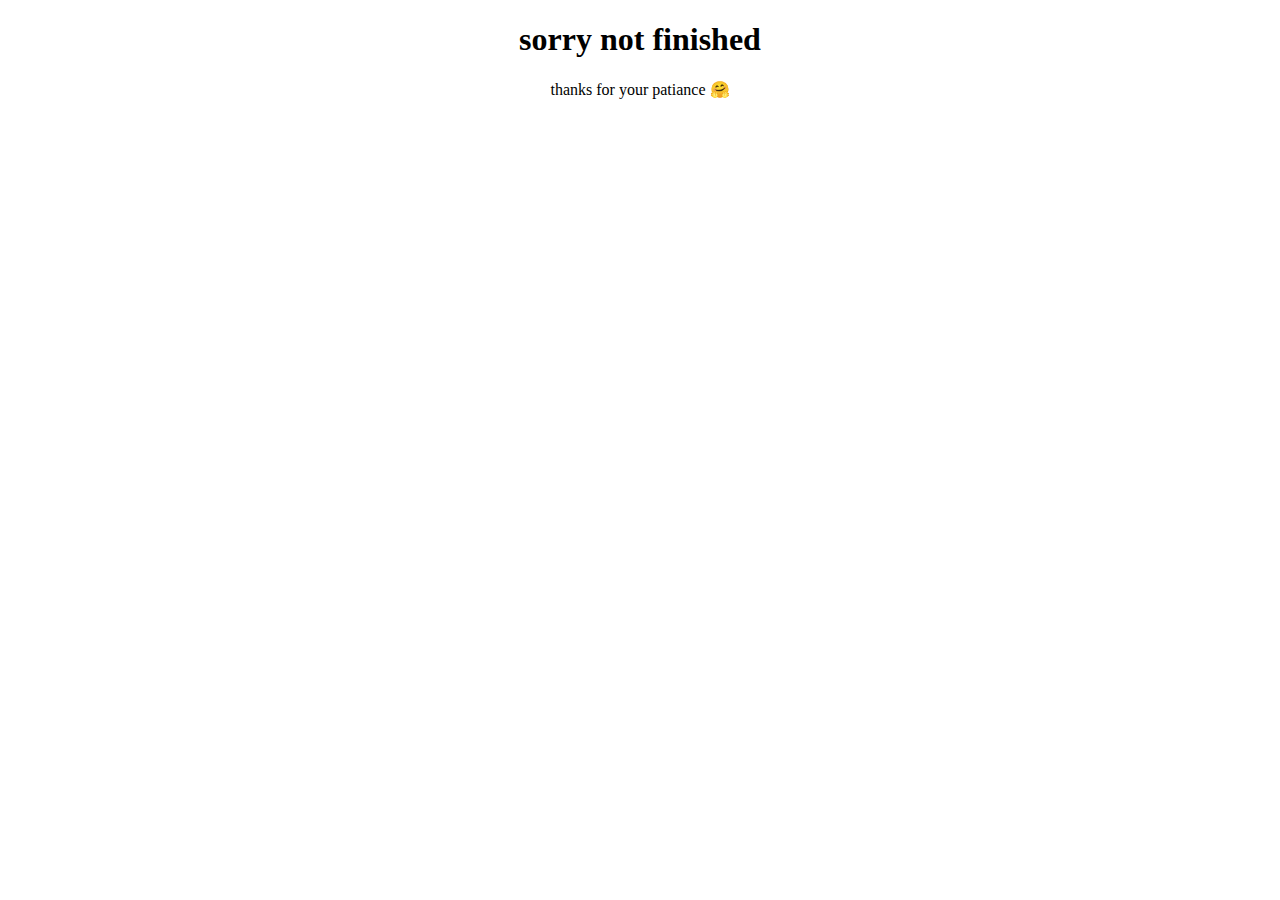
<file: not-finished.html>
<!DOCTYPE html>
<html lang="en">
	<head>
		<meta charset="UTF-8" />
		<meta name="viewport" content="width=device-width, initial-scale=1.0" />
		<title>Not finished</title>
	</head>
	<body style="text-align: center;">
		<h1>sorry not finished</h1>
		<p>thanks for your patiance 🤗</p>
	</body>
</html>
</file>
